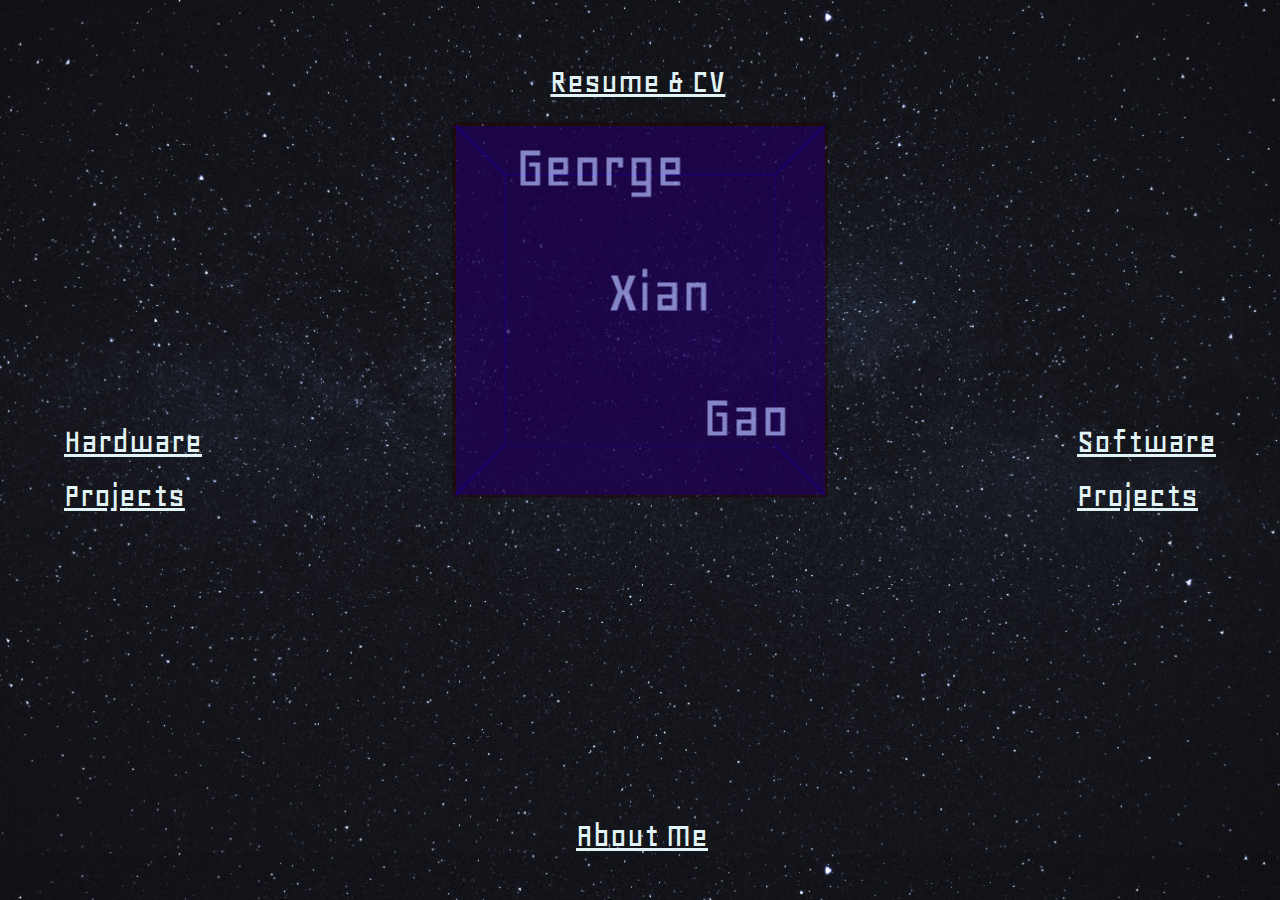
<file: index.html>
<!DOCTYPE html>
<html>

<head>
    
    <title>George Xian Gao</title>
    <link rel="stylesheet" href="./index.css"> 
    <link rel="stylesheet" href="./cube.css">
    <link rel="stylesheet" href="./w3.css">
    <link rel="stylesheet" href="https://cdnjs.cloudflare.com/ajax/libs/font-awesome/4.7.0/css/font-awesome.min.css">
    <link rel="stylesheet" type="text/css" href="https://fonts.googleapis.com/css?family=Geo" />
    <link href="https://unpkg.com/aos@2.3.1/dist/aos.css" rel="stylesheet">
    <script src="https://unpkg.com/aos@2.3.1/dist/aos.js"></script>
    <style>
        body, h1,h2,h3,h4,h5,h6 {font-family: "Geo", sans-serif}
      
        body {
            background-image: url("./assets/kai-pilger-Ef6iL87-vOA-unsplash.jpg");
            background-repeat: repeat;
            background-size: 100%;
        }
        .c-sendToBack{
            z-index: -200;
        }
        
        .c-mobile{
            display:none;
        } 
        .c-monitor{
            display:block;
        } 


        @media only screen and (hover: none) and (pointer: coarse)  and 
        (max-device-width: 900px) {
            body{
                background-image:none;
                background-color: #0E153A;
            }
            .c-monitor{
                display:none;
            }
            .c-mobile{
                display:block;
            }
            #resumeFormatting{
                width:90%;
                object-fit: cover;
                height: 125px;    
            }
            .c-lineHeight{
                line-height: 0.5;
            }
            .c-blockContainer{
                margin-top:10%;
                margin-right: 5%;
                margin-left:5%;
                
            }
            #photoMe{
                width:90%
                
                
            }
        }

    </style>
    <script src="https://ajax.googleapis.com/ajax/libs/jquery/3.5.1/jquery.min.js"></script>
    <script src="./index.js"></script>


</head>

<body>
    <div class="c-monitor">
        <section class="container">
            <div id="cube">
                <figure class="front">
                    <svg width="300" height="300">
                        <g>
                            <rect width="300" height="300" style="fill:rgb(44,0,0);stroke-width:1;stroke:rgb(0,0,0)" />
                            <text x="50" y="50" font-family="Geo" font-size="50" fill="white">George</text>
                            <text x="125" y="150" font-family="Geo" font-size="50" fill="white">Xian</text>
                            <text x="200" y="250" font-family="Geo" font-size="50" fill="white">Gao</text>
                        </g>
                    </svg>
                </figure>
                <figure class="back">
                    <svg width="300" height="300">
                        <rect width="300" height="300" style="fill:rgb(0,0,255);stroke-width:1;stroke:rgb(0,0,0)" />
                    </svg>
                </figure>
                <figure class="right">
                    <svg width="300" height="300">
                        <rect width="300" height="300" style="fill:rgb(0,0,255);stroke-width:1;stroke:rgb(0,0,0)" />
                    </svg>
                </figure>
                <figure class="left">
                    <svg width="300" height="300">
                        <rect width="300" height="300" style="fill:rgb(0,0,255);stroke-width:1;stroke:rgb(0,0,0)" />
                    </svg>
                </figure>
                <figure class="top">
                    <svg width="300" height="300">
                        <rect width="300" height="300" style="fill:rgb(0,0,255);stroke-width:1;stroke:rgb(0,0,0)" />
                    </svg>
                </figure>
                <figure class="bottom">
                    <svg width="300" height="300">
                        <rect width="300" height="300" style="fill:rgb(0,0,255);stroke-width:1;stroke:rgb(0,0,0)" />
                    </svg>
                </figure>
            </div>
        </section>

    <div class=c-sendToBack>
        <h1 id="c-fpTopLink" class="c-white c-backHover"><a href = "./html/resume.html">Resume & CV</a></h1>
        <h1 id="c-fpLeftLink" class="c-white c-backHover"><a href = "./html/hardware.html">Hardware<br>Projects</a></h1>
        <h1 id="c-fpRightLink" class="c-white c-backHover"><a href = "./html/software.html">Software<br>Projects</a></h1>
        <h1 id="c-fpBotLink"class="c-white c-backHover"><a href = "./html/contact.html">About Me</a></h1>
    </div>
    </div>


<div class="c-mobile c-white c-bgbg w3-center c-hide" > <!-- This is for mobile formating-->

    <p class="c-fontTitles">
        George xian Gao
    </p>
    <div data-aos="zoom-in" class='c-midBlueBg w3-container c-container c-blockContainer'>
        <p class="c-backHover c-subtitle c-lineHeight "> 
            <a href='./html/resume.html'>Resume</a>
        </p>
        <img src='./assets/resume.jpg' alt='Something Went Wrong :('
        class="w3-container c-container" id='resumeFormatting' style='padding-bottom: 20px;'>
    </div>

    <div data-aos="zoom-in" class="c-midBlueBg w3-container c-container c-blockContainer">
        <p class="c-backHover c-subSubtitle c-lineHeight"> 
            <a href='./html/software.html'>
                Software Projects
            </a>
        </p>
        <img src='./assets/codingImg.png' alt='Something Went Wrong :('
        class="w3-container c-container" id='resumeFormatting' style='padding-bottom: 20px;'>
    </div>

    <div data-aos="zoom-in" class="c-midBlueBg w3-container c-container c-blockContainer">
        <p class="c-backHover c-subSubtitle c-lineHeight"> 
            <a href='./html/hardware.html'>
                Hardware Projects
            </a>
        </p>
        <img src='./assets/hardwareImg.png' alt='Something Went Wrong :('
        class="w3-container c-container" id='resumeFormatting' style='padding-bottom: 20px;'>
    </div>
 
    <div data-aos="zoom-in" class="c-midBlueBg w3-container c-container c-blockContainer">
        <p class="c-backHover c-subSubtitle c-lineHeight"> 
            <a href='./html/contact.html'>
                About Me
            </a>
        </p>
        <img src='./assets/indexMe.jpg' alt='Something Went Wrong :('
        class="w3-container c-container" id=photoMe style='padding-bottom: 20px;'>
    </div>

  </div>
  <script>
      AOS.init();
  </script>

</body>

</html>
</file>
<file: index.css>
.c-white {
    color: #E2F3F5;
    
}

.c-whiteBg{
    background-color: #E2F3F5; 
}

.c-lightBlue{
    color: #22D1EE;
   
}

.c-lightBlueBg{
    background-color: #22D1EE;
}

.c-paraBlue{
    color: #278EA5;

}

.c-paraBlueBg{
    background-color: #278EA5;
}

.c-midBlue{
    color: #226089;
}

.c-midBlueBg{
    background-color: #226089;
}

.c-bg{
    color: #0E153A;
}

.c-bgbg{
    background-color: #0E153A;
}

.c-fontTitles{
    font-size: 70px;
}

.c-subtitle{
    font-size: 48px;
}

.c-subSubtitle{
    font-size: 42px;
}


.c-paraFont{
    font-size: 34px;
}

.c-smallerParaFont{
    font-size: 26px;
}

.c-contactLinkFont{
    font-size: 48px;
}

.c-container{   
    border-radius: 30px;
   
}

.c-img {
    border-radius: 30px;
    max-width: 459px;
    max-height: 356px;
}

.c-vl {
    border-left: 2px solid whitesmoke; 
    height: 100vh; 
    position:absolute;
    left:50%
  }

#c-resumeBox{
    
}


#contact-left{float:left;width:50%; margin-left: 100px}
#contact-right{float:left;width:50%;max-width:480px; margin-right: 100px}


@media all and (max-width: 1400px) {
    .c-vl { display: none;}
    #contact-left{float:left;width:50%; margin-left: 10px}
    #contact-right{float:left;width:50%;max-width:480px; margin-right: 10px; margin-left: 10px;}
}






/* Style inputs with type="text", select elements and textareas */
input[type=text], select, textarea {
    width: 100%; /* Full width */
    padding: 12px; /* Some padding */ 
    border: 1px solid #ccc; /* Gray border */
    border-radius: 15px; /* Rounded borders */
    box-sizing: border-box; /* Make sure that padding and width stays in place */
    margin-top: 6px; /* Add a top margin */
    margin-bottom: 16px; /* Bottom margin */
    resize: vertical; /* Allow the user to vertically resize the textarea (not horizontally) */
}
  
  /* Style the submit button with a specific background color etc */
input[type=submit] {
    margin-top:10px;
    background-color: #22D1EE;
    color: black;
    padding: 12px 20px;
    border: none;
    border-radius: 4px;
    cursor: pointer;
}
  
  /* When moving the mouse over the submit button, add a darker green color */
input[type=submit]:hover {
    background-color: #22F1FF;
}
  
  /* Add a background color and some padding around the form */
.c-contactContainer {
    background-color: #226089;
    border-radius: 20px;
    padding: 20px;
    max-width: 875px;
    margin: 0 auto;
    margin-bottom:100px;

}

.c-backButton{
    position: absolute;
    left: 7%;
    top: 10%;
            }

:root{
    --backFontSize: 300%;
    --sideLength: 50%;
}
.c-backFont{
    font-size: var(--backFontSize);
}

.c-backHover:hover{
    color: #278EA5; 
}

.c-backHoverFont:hover{
    font-size: calc(var(--backFontSize) + 20%)
}

.c-paraSquish{
    margin:0;
}

.c-skipAroundPadding{
    margin-top: 5vh;
    margin-bottom: 5vh;
    padding-bottom: 3vh;
    margin-right: 15vw;
    margin-left: 15vw;
    border-radius: 20px;
}
.c-aboutFormating{
    margin-top: 5vh;
    margin-bottom: 5vh;
    margin-right: 10vw;
    margin-left: 10vw;
    border-radius: 20px;
}
.c-gitHubLinkFormating{
    line-height: 0.3;
}
.c-gitHub:hover{
    color: #278EA5;
}
.c-paraContainer {
border-radius: 20px;
margin-top:7px;
padding-top:5px;
padding-right:10px;
padding-left:10px;
padding-bottom:5px;
margin-left:20vw;
margin-right:20vw;
margin-bottom:100px;}



.c-paraSideContainer{
border-radius: 20px;
margin-top:7px;
padding-top:5px;
padding-right:5px;
padding-left:5px;
padding-bottom:5px;
margin-left:5vw;
margin-bottom:50px; 
max-width: var(--sideLength);
}
#c-paraProjects{
    float:left;
    width:50%; 
}
#c-imageRight{
    float:right;
    max-width:35%;
    height: auto;
    margin-right: 5vw;
}



.c-paraSideContainer{
border-radius: 20px;
margin-top:7px;
padding-top:5px;
padding-right:5px;
padding-left:5px;
padding-bottom:5px;
margin-left:5vw;
margin-bottom:100px; 
max-width: var(--sideLength);
}
#c-sideVideo{
    float:left;
 
}
#c-imageRight{
    float:right;
    max-width:35%;
    height: auto;
    margin-right: 5vw;
}

.c-imageDescriber{
border-radius: 20px;
margin-top:10px;
margin-right:5vw;
margin-left: calc(var(--sideLength) + 10%);
margin-bottom:30px; /*ASK FRANKY ABOUT THIS AFTER */
max-width: 35%; 
}

#c-fpTopLink{
    position:absolute;
    left:43%;
    align-items:center;
    top:5%;
    
    
}

#c-fpRightLink{
    position:absolute;
    right:5%;
    top:45%;

}

#c-fpLeftLink{
    position:absolute;
    left:5%;
    top:45%;

}

#c-fpBotLink{
    position:absolute;
    bottom: 3%;
    left: 45%

}

@media only screen and (hover: none) and (pointer: coarse)  and (max-device-width: 900px) {
    .c-backButton{top:4%;}
}
</file>
<file: cube.css>
/* https://3dtransforms.desandro.com/cube */

.container {
  margin: auto;
  margin-top: 12.5%;
	width: 300px;
	height: 300px;
	position: relative;
	perspective: 1000px;
}

#cube {
	width: 100%;
	height: 100%;
	position: absolute;
	transform-style: preserve-3d;
}

#cube figure {
	margin: 0;
	width: 196px;
	height: 196px;
	display: block;
	position: absolute;
	opacity:0.5;
}

#cube .front {
	transform: rotateY( 0deg) translateZ(200px);
}

#cube .back {
	transform: rotateX( 0deg) translateZ(-100px);
}

#cube .right {
	transform: rotateY( -90deg) translateZ(95px);
}

#cube .left {
	transform: rotateY(-90deg) translateZ(-200px) ;
}

#cube .top {
	transform: rotateX( 90deg) translateZ(95px);
}

#cube .bottom {
	transform: rotateX( 90deg) translateZ(-200px);
}

#cube {
	/*transform: translateZ( -100px);*/
}

#cube.show-front {
	transform: translateZ( -150px) rotateY( 0deg);
}

#cube.show-back {
	transform: translateZ( -150px) rotateX( -180deg);
}

#cube.show-right {
	transform: translateZ( -100px) rotateY( -90deg);
}

#cube.show-left {
	transform: translateZ( -100px) rotateY( 90deg);
}

#cube.show-top {
	transform: translateZ( -100px) rotateX( -90deg);
}

#cube.show-bottom {
	transform: translateZ( -100px) rotateX( 90deg);
}

#cube {
	/*transition: transform 1s;*/
}
</file>
